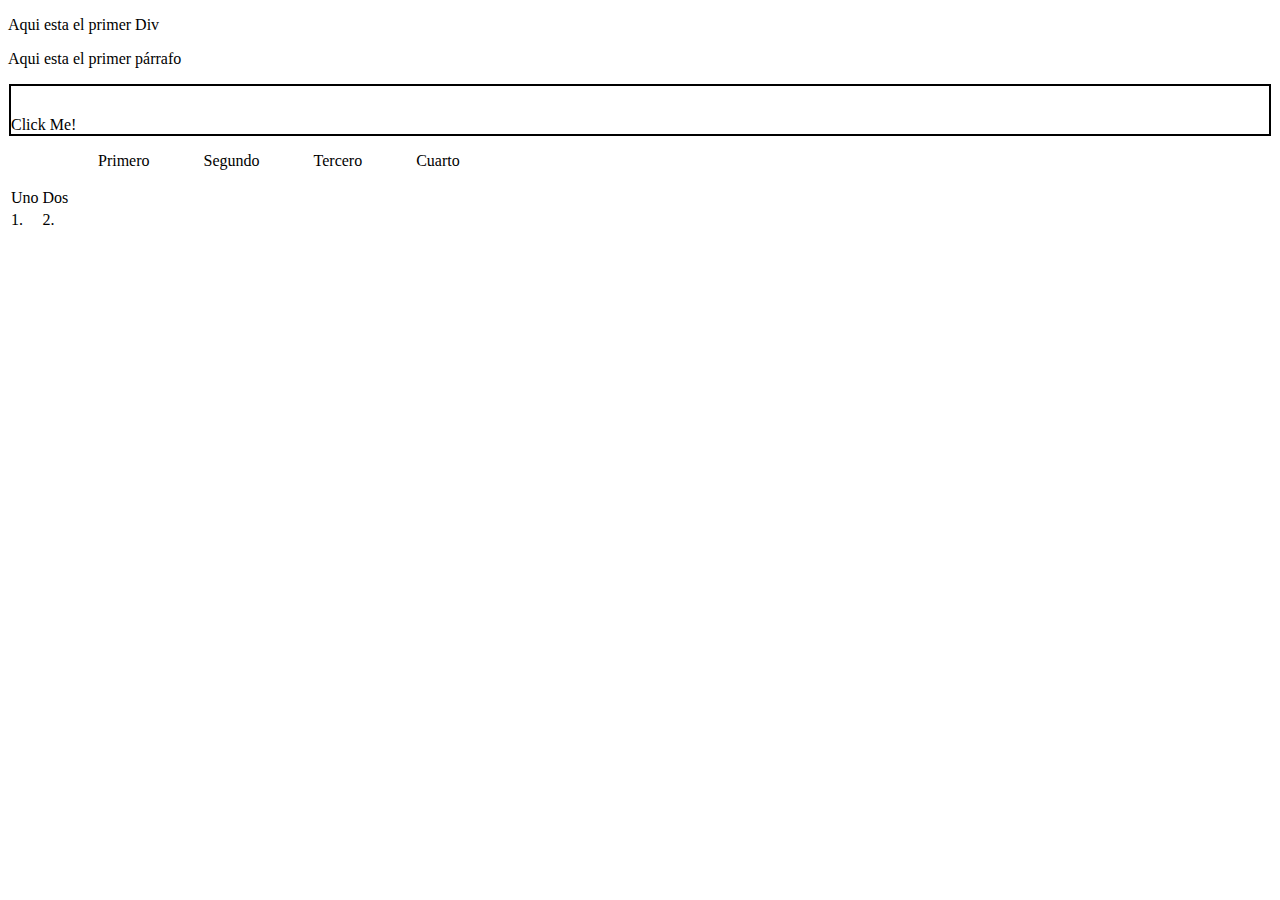
<file: CCS TASK 2.html>
<!DOCTYPE html>
<html lang="en">
<head>
    <meta charset="UTF-8">
    <meta http-equiv="X-UA-Compatible" content="IE=edge">
    <meta name="viewport" content="width=
    , initial-scale=1.0">
    <title>Document</title>

    <style>
ul li {
    display: inline-block;
    padding-left: 50px;}

    .class-1 {padding-top: 30px; 
             margin: 1px;
             border: 2px solid black;}
            
.segundotexto  {}

         

    </style>



</head>
<body>

    

<p>Aqui esta el primer Div</p>

<p class="segundotexto">Aqui esta el primer párrafo</p> 

<p class="class-1">Click Me!</p>


<ul>
    <li>Primero</li>
    <li>Segundo</li>
    <li>Tercero</li>
    <li>Cuarto</li>
</ul>



<Table>
    <tr>
        <td>Uno</td>
        <td>Dos</td>
    </tr>
    <tr>
        <td>1.</td>
        <td>2.</td>
    </tr>

</Table>
    




</body>
</html>
</file>
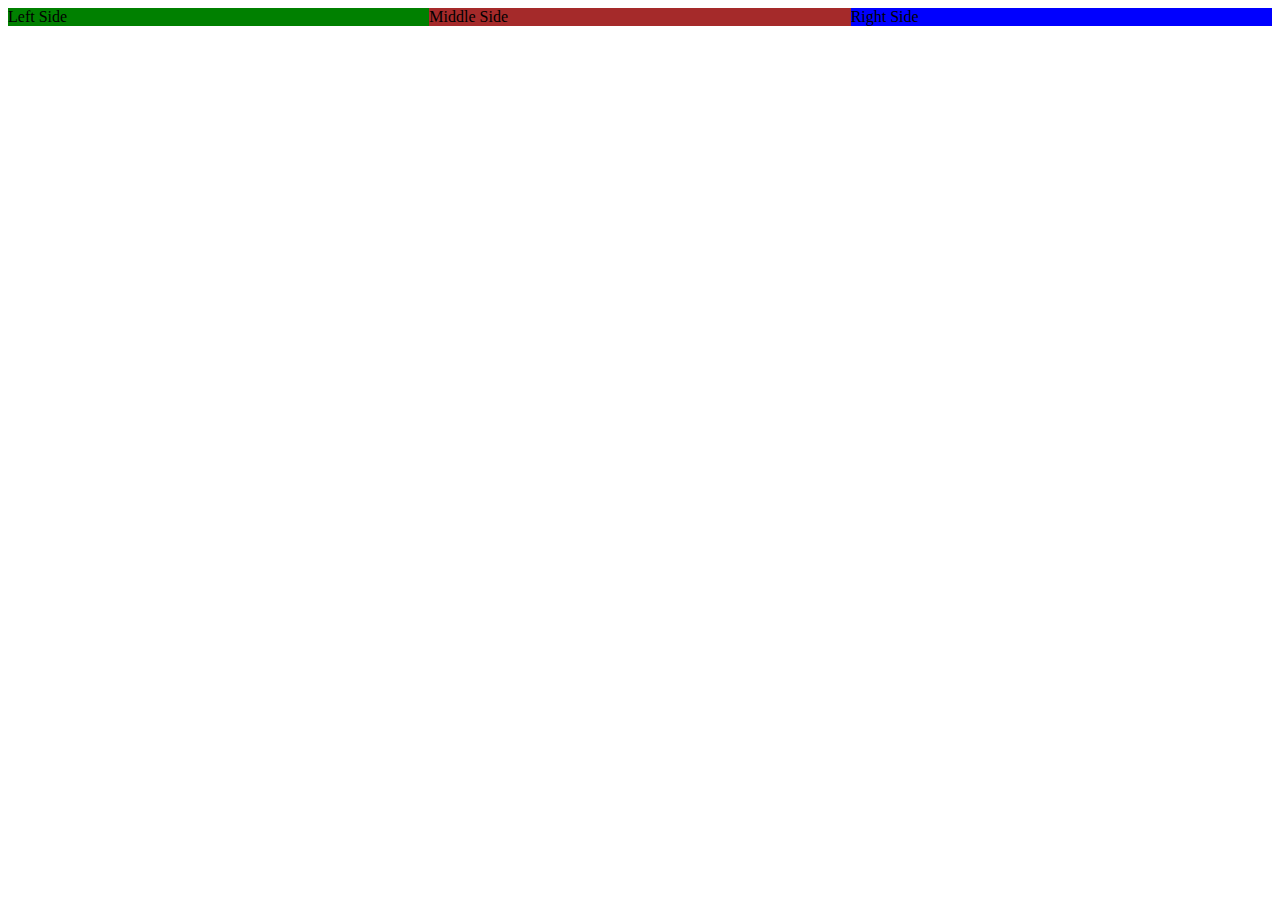
<file: EjemploFlexbox.html>
<!DOCTYPE html>
<html lang="en">
<head>
    <meta charset="UTF-8">
    <meta http-equiv="X-UA-Compatible" content="IE=edge">
    <meta name="viewport" content="width=device-width, initial-scale=1.0">
    <title>Flexbox Live</title>
    <style>
        .section-1{
            display: flex;             /* Start the flexbox*/
            justify-content: center;   /* Alignment from left to right*/
            align-items: center;      /* Alignment from top to bottom*/
        }
        .left-side{
            background-color: green;
            flex:1;                    /* Stretch the flexbox-side  33%*/
        }
        .middle-side{
            background-color: brown;
            flex:1;                     /* Stretch the flexbox-side  33%*/
        }
        .right-side{
            background-color: blue;
            flex:1;                    /* Stretch the flexbox-side   33%*/
        }
    </style>
</head>
<body>
    <div class="section-1">
        <div class="left-side">
            Left Side
        </div>
        <div class="middle-side">
            Middle Side
        </div>
        <div class="right-side">
            Right Side
        </div>
    </div>
</body>
</html>
</file>
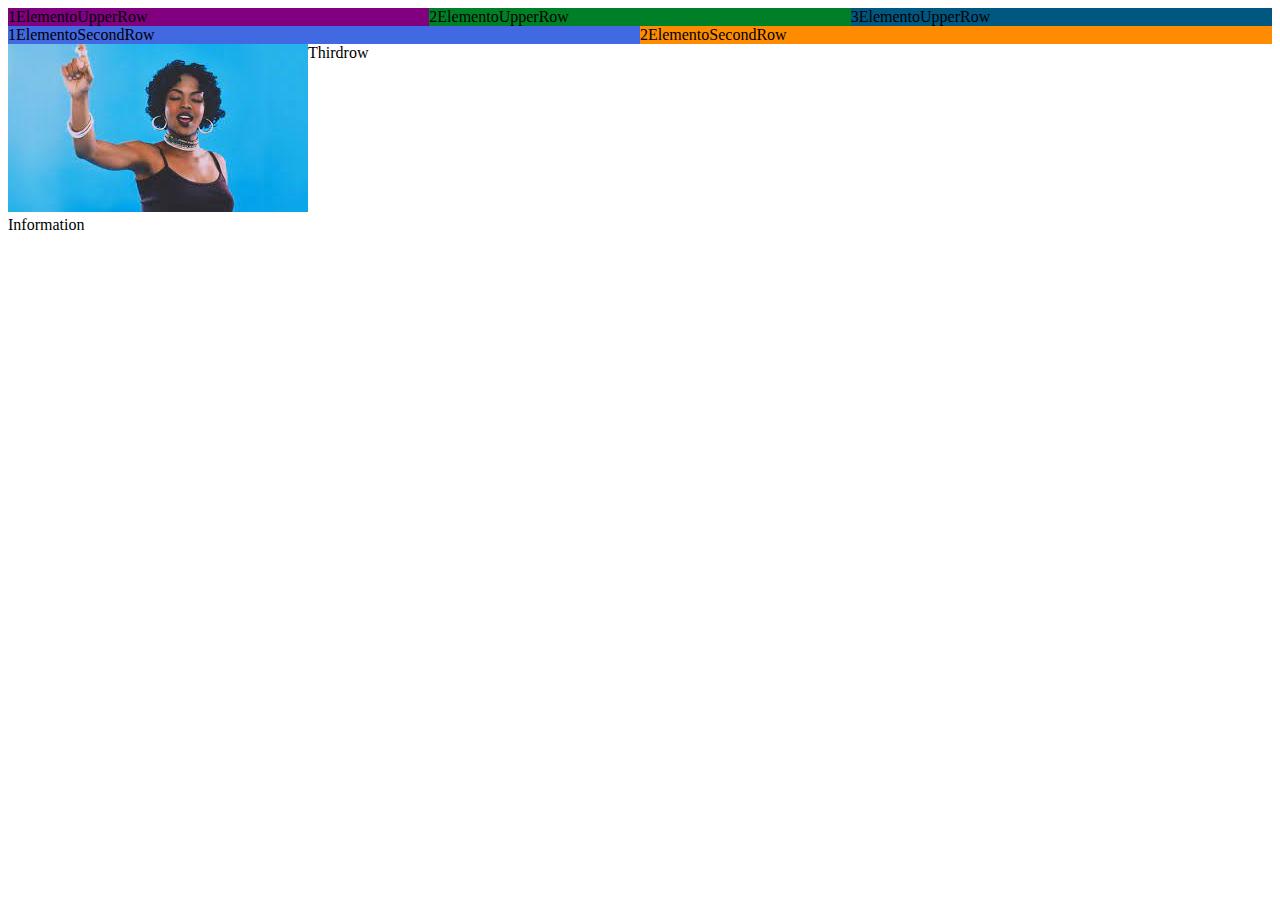
<file: Flexbox.html>
<!DOCTYPE html>
<html lang="en">
<head>
    <meta charset="UTF-8">
    <meta http-equiv="X-UA-Compatible" content="IE=edge">
    <meta name="viewport" content="width=
    , initial-scale=1.0">
    <title>FlexboxExcersise</title>

<style>
    .upperrow {display: flex;
               justify-content: center;
        }

     .linea1 {background-color: purple;
             flex: 1;
        } 
    .linea2 {background-color: rgb(0, 128, 38);
             flex: 1;
        }    
    .linea3 {background-color: rgb(0, 87, 128);
             flex: 1 ;
        }     

.secondrow {display: flex;
            justify-content: center;
        }
    .linea1-2row {background-color:royalblue;
                 flex: 1;
        } 
    .linea2-2row {background-color: darkorange;
                 flex: 1 
    }        
       

.thirdrow {display: flex;
           }   

    .sub-left.side { background-color: greenyellow;
    }






</style>






</head>
<body>
    <div class="upperrow">
        <div class="linea1"> 1ElementoUpperRow</div>
        <div class="linea2">2ElementoUpperRow</div>
        <div class="linea3">3ElementoUpperRow</div>
    </div>

    <div class="secondrow">
        <div class="linea1-2row">1ElementoSecondRow</div>
        <div class="linea2-2row">2ElementoSecondRow</div>
    </div>
    
    
    
    
    <div class="thirdrow">
        <div class="left-side">
            <div class="sub-left-side">
              <img src="lauryn.jpg" alt="lauryn">  
            </div>
            
            <div class="sub-right-side">
                Information
            </div>
        </div class="right-side">
        <div>Thirdrow</div>
    </div>



</body>
</html>
</file>
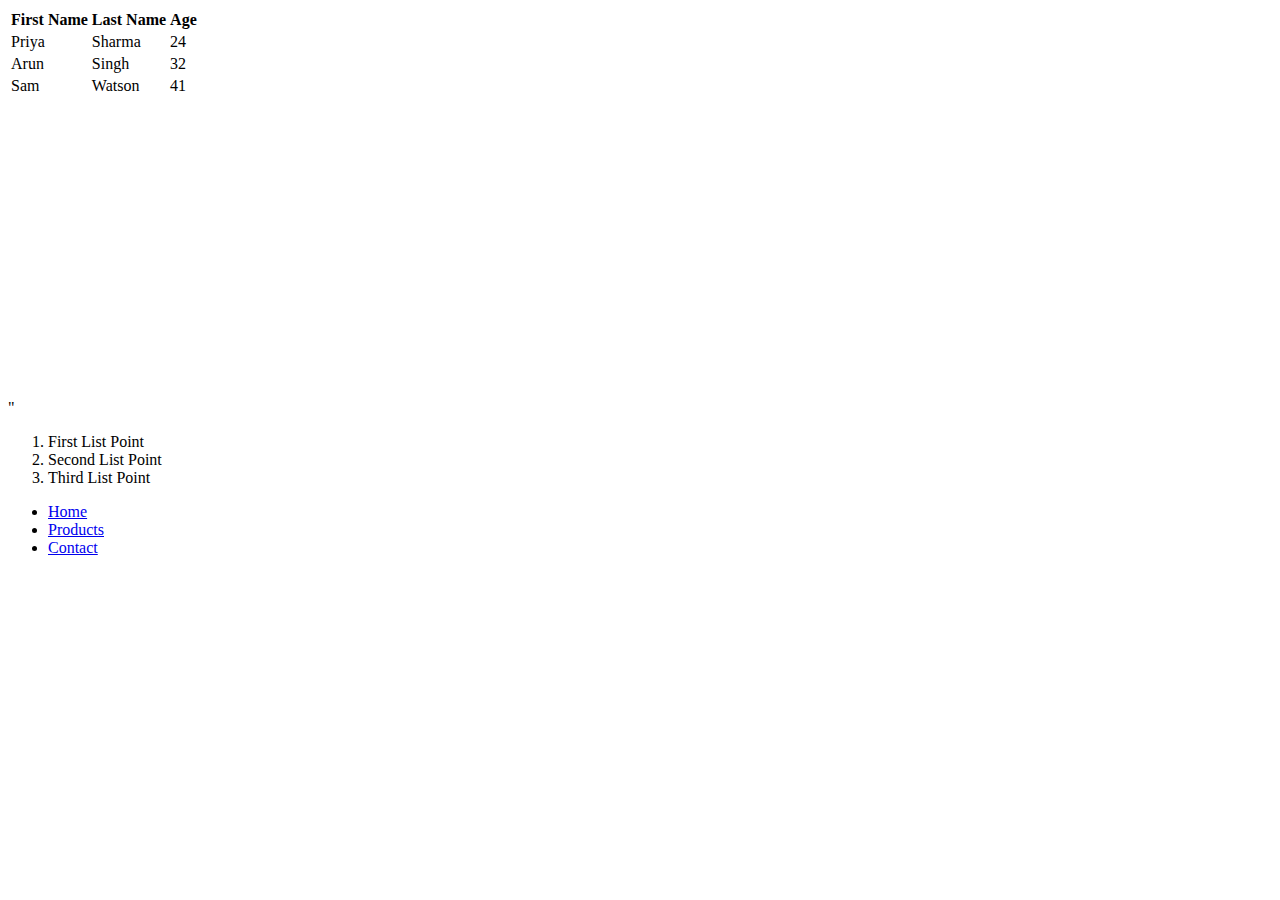
<file: Taskmonday.html>
<!DOCTYPE html>
<head>

</head>
<body>
    <table>
        <tr>
            <th>First Name</th>
        <th>Last Name</th>
        <th>Age</th>
       </tr>
       <tr>
           <td>Priya</td>
           <td>Sharma</td>
           <td>24</td>
       </tr>
       <tr>
        <td>Arun</td>
        <td>Singh</td>
        <td>32</td>
       </tr>
       <tr>
        <td>Sam</td>
        <td>Watson</td>
        <td>41</td>
    </tr>
</table>


  "<iframe width="560" height="315" src="https://www.youtube.com/embed/vMc0YdyFt-0" title="YouTube video player" frameborder="0" allow="accelerometer; autoplay; clipboard-write; encrypted-media; gyroscope; picture-in-picture" allowfullscreen></iframe>

  <ol>
      <li>First List Point</li>
      <li>Second List Point</li>
      <li>Third List Point</li>
      
    </ol>

    <ul>
        <li> <a href="Home">Home</a></li>
        <li> <a href="Products">Products</a></li>
        <li> <a href="Contact">Contact</a></li>
        
    </ul> 
  

    </table>

</body>

<html>
</file>
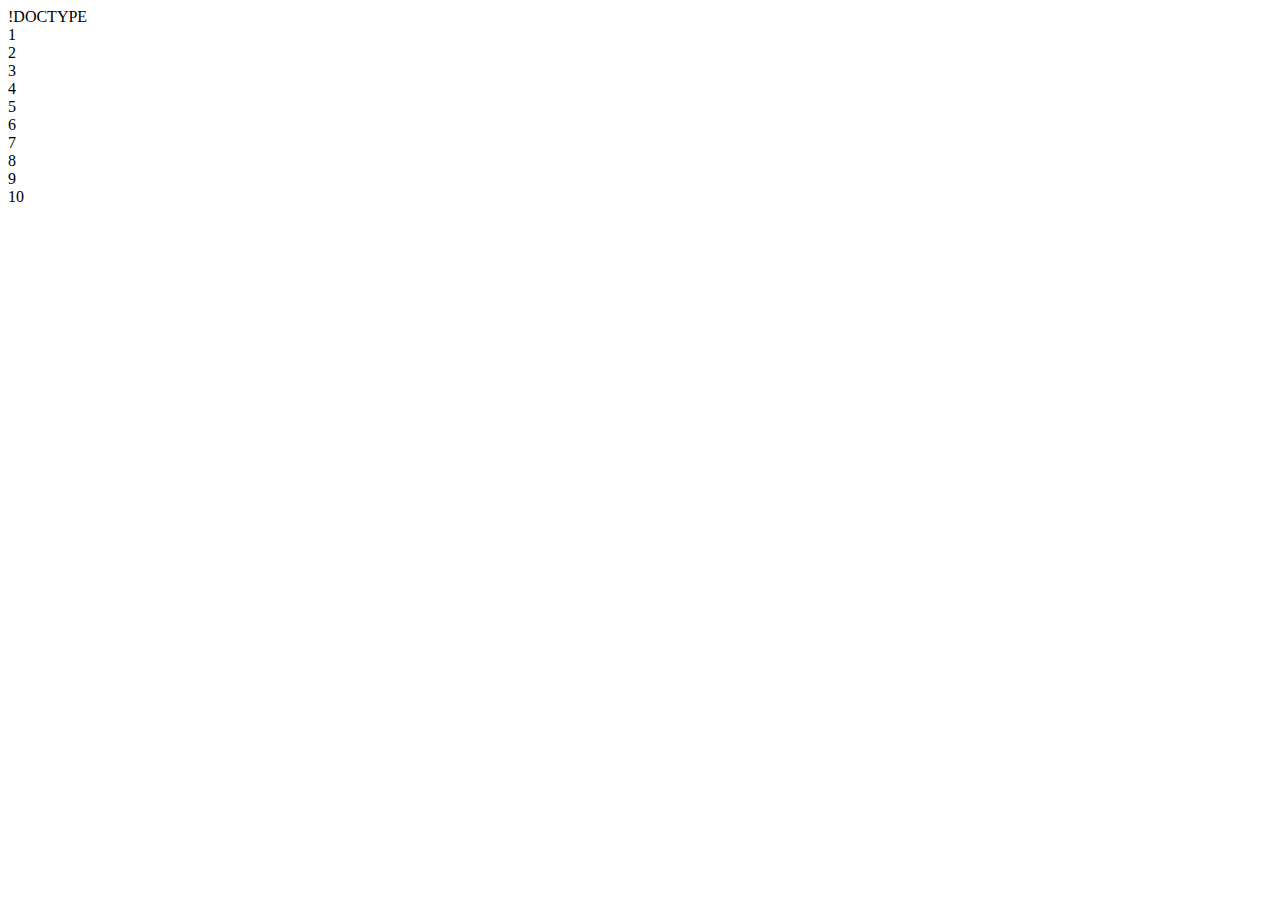
<file: EN CLASE /flexboxejerciciointernet.html>
!DOCTYPE
<html>
<head>


</head>

<body>
    <div class="container">
      <div class="box box-1">1</div>
      <div class="box box-2">2</div>
      <div class="box box-3">3</div>
      <div class="box box-4">4</div>
      <div class="box box-5">5</div>
      <div class="box box-6">6</div>
      <div class="box box-7">7</div>
      <div class="box box-8">8</div>
      <div class="box box-9">9</div>
      <div class="box box-10">10</div>
    </div>
  </body>
  </html>
</file>
